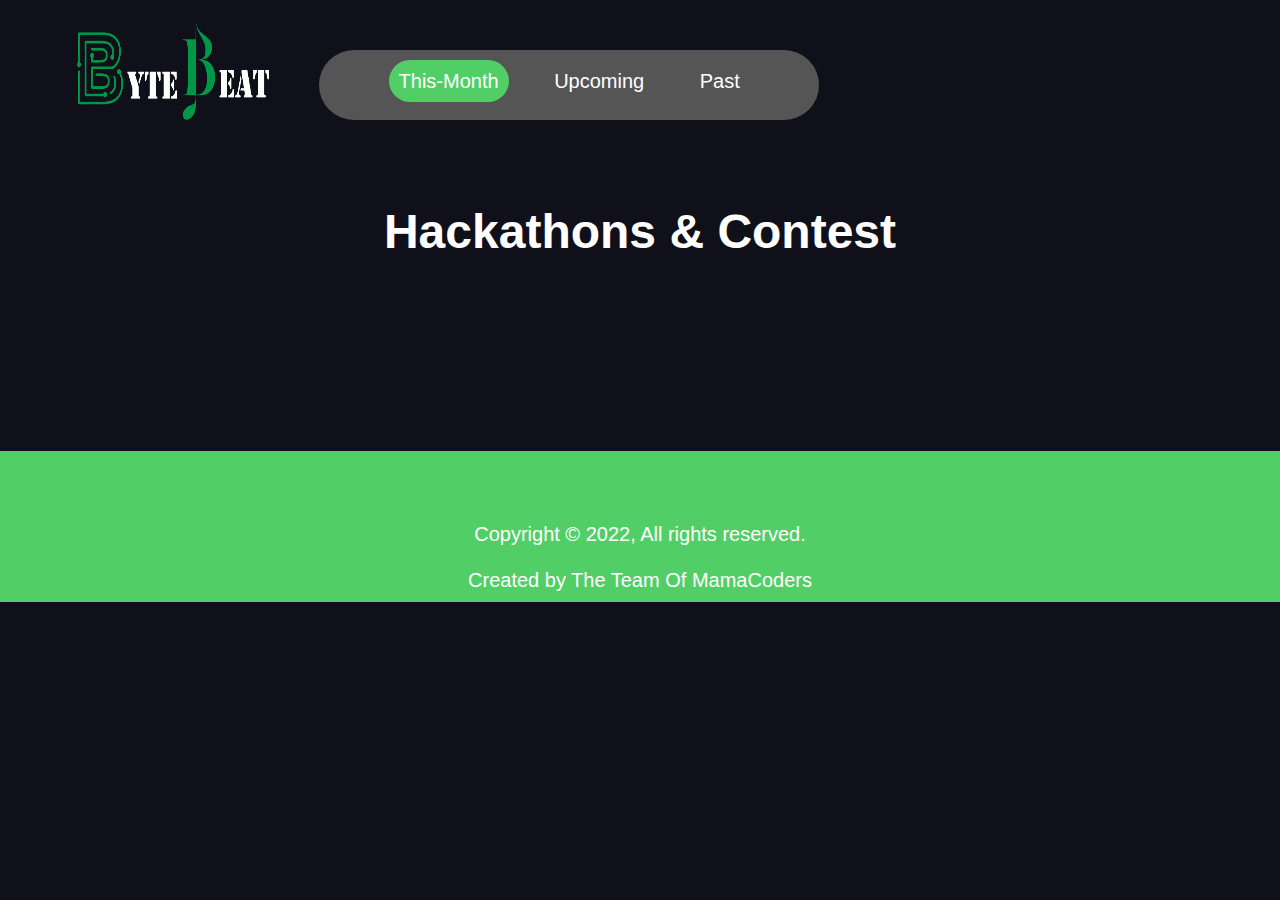
<file: technical/techind.html>
<!DOCTYPE html>
<html lang="en">
<head>
    <meta charset="UTF-8">
    <meta http-equiv="X-UA-Compatible" content="IE=edge">
    <meta name="viewport" content="width=device-width, initial-scale=1.0">
    <title>ByteBeat-Contests</title>
    <link rel="stylesheet" href="styletech.css">
    <script defer src="techscript.js"></script>
</head>
<body>
    <div class="nav">
    <img class="logo" src="logof.png" alt="" srcset="">
    <ul class="lists">
        <li class="list-item-this-month list-item active-tab">This-Month</li>
        <li class="list-item-upcoming list-item">Upcoming</li>
        <li class="list-item-past list-item ">Past</li>
      </ul>
    </div>

    <section class="card-section cards">
        <h2 class="event-heading">Hackathons & Contest</h2>
        <div class="grid This-Month active-contest"></div>
        <div class="grid Upcoming"></div>
        <div class="grid Past "></div>
    </section>
    <footer class="footer section">
        <div class="footer-container">
          <div class="nav-footer">
          </div>
  
          <p class="copyright-description">
            Copyright &copy; 2022, All rights reserved. <br><br>  Created by The Team Of MamaCoders
          </p>
          
        </div>
      </footer>
</body>
</html>
</file>
<file: technical/styletech.css>
* {
    margin: 0;
    padding: 0;
    box-sizing: border-box;
  }
  *:focus {
    outline: none;
    /* outline: 4px dotted #e67e22;
    outline-offset: 8px;
   */
  }
  html {
    font-size: 62.5%;
    scroll-behavior: smooth;
    overflow-x: hidden;
  }
  
  body{
    background-color: #10101a;
    font-family: "ubantu", sans-serif;
    color: #fff;
    overflow-x: hidden;
    /* height: 100vh; */
}

.nav{
    width: 100%;
    text-align: center;
    display: flex;
    justify-content: space-between;
}

.lists{
    width: 500px;
    margin-right: 36%;
    padding: 20px 5px;
    margin-top: 50px;
    font-size: 20px;
    background-color: #555;
    border-radius: 35px;
}


li{
    display: inline;
    padding: 10px;
    margin: 15px;
    color: white;
}

.logo{
    height: 100px;
    width: 15%;
    margin-left: 77px;
    margin-top: 20px;  
}

/* Card CSS */
  .card-section {
    margin-top: 9.6rem;
    max-width: 100rem;
    padding: 0 3.2rem;
    margin: 0 auto;
    padding-bottom: 9.6rem;
  }
  
  .event-heading {
    font-size: 48px;
    margin-bottom: 96px;
    margin-top: 84px;
    text-align: center;
    font-family: "Ubuntu", sans-serif;
  }
  
  .grid {
    display: grid;
    grid-template-columns: repeat(auto-fit, minmax(300px, 1fr));
    grid-gap: 6.4rem;
    margin-top: 2.4rem;
    display: none;
  }
  
  .event-name {
    position: absolute;
    left: 50%;
    top: 50%;
    transform: translate(-50%, -50%);
    font-size: 22px;
    font-weight: 600;
    color: #51cf66;
  }
  .card {
    border-radius: 11px;
    position: relative;
    overflow: hidden;
    box-shadow: 0 0 9px #51cf66;
    transition: transform 0.5s;
  }
  
  .card img {
    transition: transform 0.5s;
    width: 100%;
    border-radius: 11px;
    display: block;
  }
  
  .event-timings {
    position: absolute;
    left: 0;
    bottom: 0;
    width: 100%;
    height: 0px;
    display: flex;
    flex-direction: column;
    align-items: center;
    justify-content: center;
    padding: 0 4rem;
    text-align: center;
    /* background: linear-gradient(rgba(0, 0, 0, 0.8), #51cf669e); */
    transition: height 0.5s;
    overflow: hidden;
  }
  
  .card:hover .event-timings {
    height: 100%;
  }
  
  .card:hover img {
    transform: scale(1.1);
    filter: blur(5px);
  }
  
  .card:hover {
    box-shadow: 0 0 9px #51cf66;
    transform: translateY(-11px);
  }
  
  .start_time,
  .end_time {
    font-size: 18px;
    margin-bottom: 20px;
  }
  
  .site {
    font-size: 16px;
    font-weight: 500;
    color: #51cf66;
  }
  
  .site-link a {
    padding: 0;
    margin: 0;
    color: #51cf66;
    line-height: 4.8rem;
    text-decoration: none;
    text-align: center;
    font-size: 2.4rem;
    font-weight: 500;
  }
  
  .site-link {
    background: none;
    display: block;
    margin: 2.4rem auto;
    text-align: center;
    color: #fff;
    width: 200px;
    text-decoration: none;
    font-size: 1.8rem;
    border: 1px solid #51cf66;
    padding: 10px 6px;
    border-radius: 11px;
    transition: background 0.5s;
  }
  
  .site-link:hover {
    background: #51cf66;
  }
  
  .site-link:hover a {
    color: #fff;
  }
  
.active-contest{
    display: grid;
}
.active-tab{
    background-color: #51cf66;
    border-radius: 35px;
    transition: linear 1s;
}

.footer {
  /* margin-top: 9.6rem; */
  max-width: 100%;
  padding: 20px;
  padding-bottom: 2rem;
  background-color: #51cf66;
  padding-bottom: 20px;

}


.footer-container {
  text-align: center;
  display: grid;
  grid-template-columns: 1fr;
  align-items: center;
  justify-content: center;
  gap: 5.2rem;
  height: 100px;
}

.copyright-description {
  margin-bottom: 0;
  font-size: 2rem;
  align-items: center;
}
</file>
